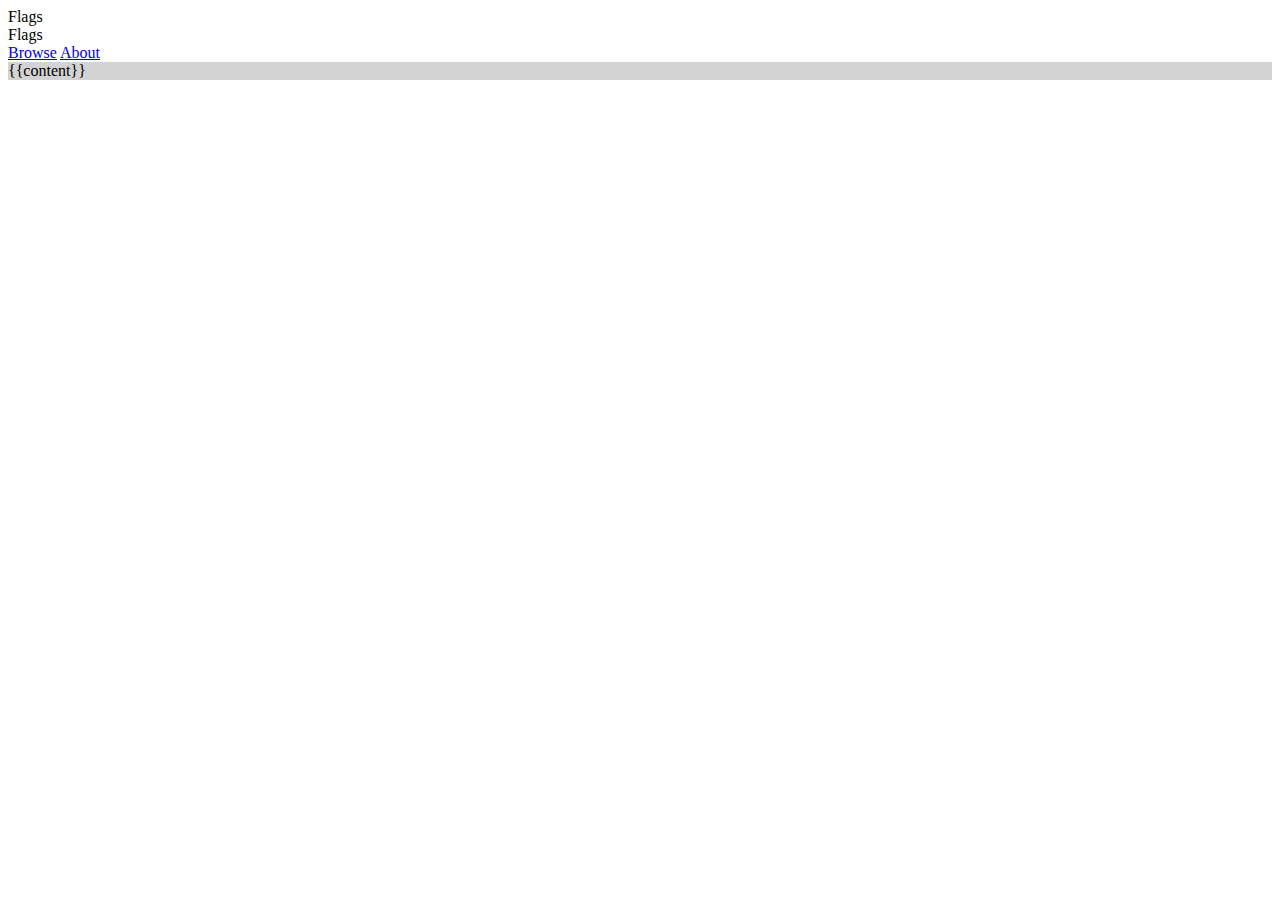
<file: _layouts/default.html>
<!DOCTYPE html>
<html lang="en">
<head>
    <meta charset="UTF-8">
    <meta http-equiv="X-UA-Compatible" content="IE=edge">
    <meta name="viewport" content="width=device-width, initial-scale=1.0">
    <title>Flags</title>
    <link rel="stylesheet" href="https://fonts.googleapis.com/icon?family=Material+Icons">
    <link rel="stylesheet" href="https://code.getmdl.io/1.3.0/material.indigo-pink.min.css">
    <script defer src="https://code.getmdl.io/1.3.0/material.min.js"></script>
    <link rel="stylesheet" href="/style.css">
    <link rel="manifest" href="/manifest.json">

</head>
<body>
    <div class="mdl-layout mdl-js-layout mdl-layout--fixed-header">
        <header class="mdl-layout__header">
          <div class="mdl-layout__header-row">
            <span class="mdl-layout-title">Flags</span>
            <div class="mdl-layout-spacer"></div>
          </div>
        </header>
        <div class="mdl-layout__drawer">
          <span class="mdl-layout-title">Flags</span>
          <nav class="mdl-navigation">
            <a class="mdl-navigation__link" href="/">Browse</a>
            <a class="mdl-navigation__link" href="/about.html">About</a>
          </nav>
        </div>
        <main class="mdl-layout__content">
          <div class="page-content">
            {{content}}
          </div>
        </main>
      </div>
</body>
<script src="/core.js"></script>
</html>
</file>
<file: style.css>
#flags {
    display: grid;
    grid-auto-flow: row;
    grid-auto-rows: 1fr;
    justify-items: center;
    gap: 1rem;
}

.center {
    display: flex;
    align-items: center;
    justify-items: center;
}

.page-content {
    background-color: lightgray;
}
</file>
